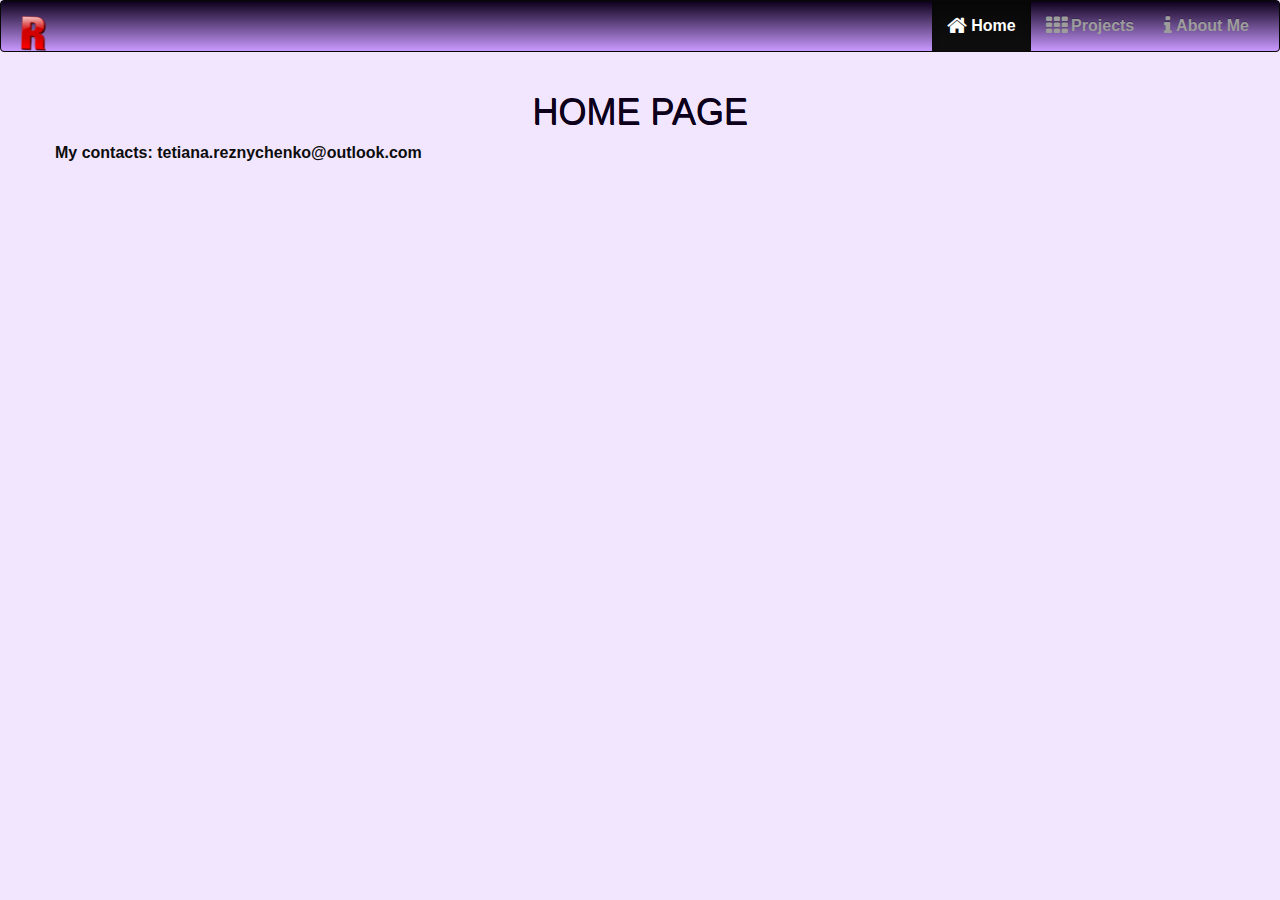
<file: index.html>
<!DOCTYPE html>
<html lang="en">

<head>
    <meta charset="utf-8">
    <meta name="viewport" content="width=device-width, initial-scale=1">
    <title>Home</title>
    <!-- CSS Section -->
    <link rel="stylesheet" href="Content/css/bootstrap.min.css">
    <link rel="stylesheet" href="Content/css/bootstrap-theme.min.css">
    <link rel="stylesheet" href="Content/css/font-awesome.min.css">
    <link rel="stylesheet" href="Content/app.css">
</head>

<body>

    <nav class="navbar navbar-inverse">
        <div class="container-fluid">
            <!-- Brand and toggle get grouped for better mobile display -->
            <div class="navbar-header">
                <button type="button" class="navbar-toggle collapsed" data-toggle="collapse" data-target="#bs-example-navbar-collapse-1"
                    aria-expanded="false">
        <span class="sr-only">Toggle navigation</span>
        <span class="icon-bar"></span>
        <span class="icon-bar"></span>
        <span class="icon-bar"></span>
      </button>
                <a class="navbar-brand" href="index.html"><img src="Images/r.png" alt="logo" width="35px" height="35px"/></a>
            </div>
            <!-- Collect the nav links, forms, and other content for toggling -->
            <div class="collapse navbar-collapse" id="bs-example-navbar-collapse-1">
                <ul class="nav navbar-nav navbar-right">
                    <li class="active"><a href="index.html"><i class="fa fa-home fa-lg"></i> Home</a></li>
                    <li><a href="projects.html"><i class="fa fa-th fa-lg"></i> Projects</a></li>
                    <li><a href="about.html"><i class="fa fa-info fa-lg"></i> About Me</a></li>
                </ul>
            </div>
            <!-- /.navbar-collapse -->
        </div>
        <!-- /.container-fluid -->
    </nav>

    <div class="container">
        <div class="row">
            <h1>HOME PAGE</h1>

            <p id="paragraphOne">
            </p>

        </div>
    </div>




    <!-- JavaScript Section -->
    <script src="Scripts/jquery-2.2.4.min.js"></script>
    <script src="Scripts/bootstrap.min.js"></script>
    <script src="Scripts/app.js"></script>
</body>

</html>
</file>
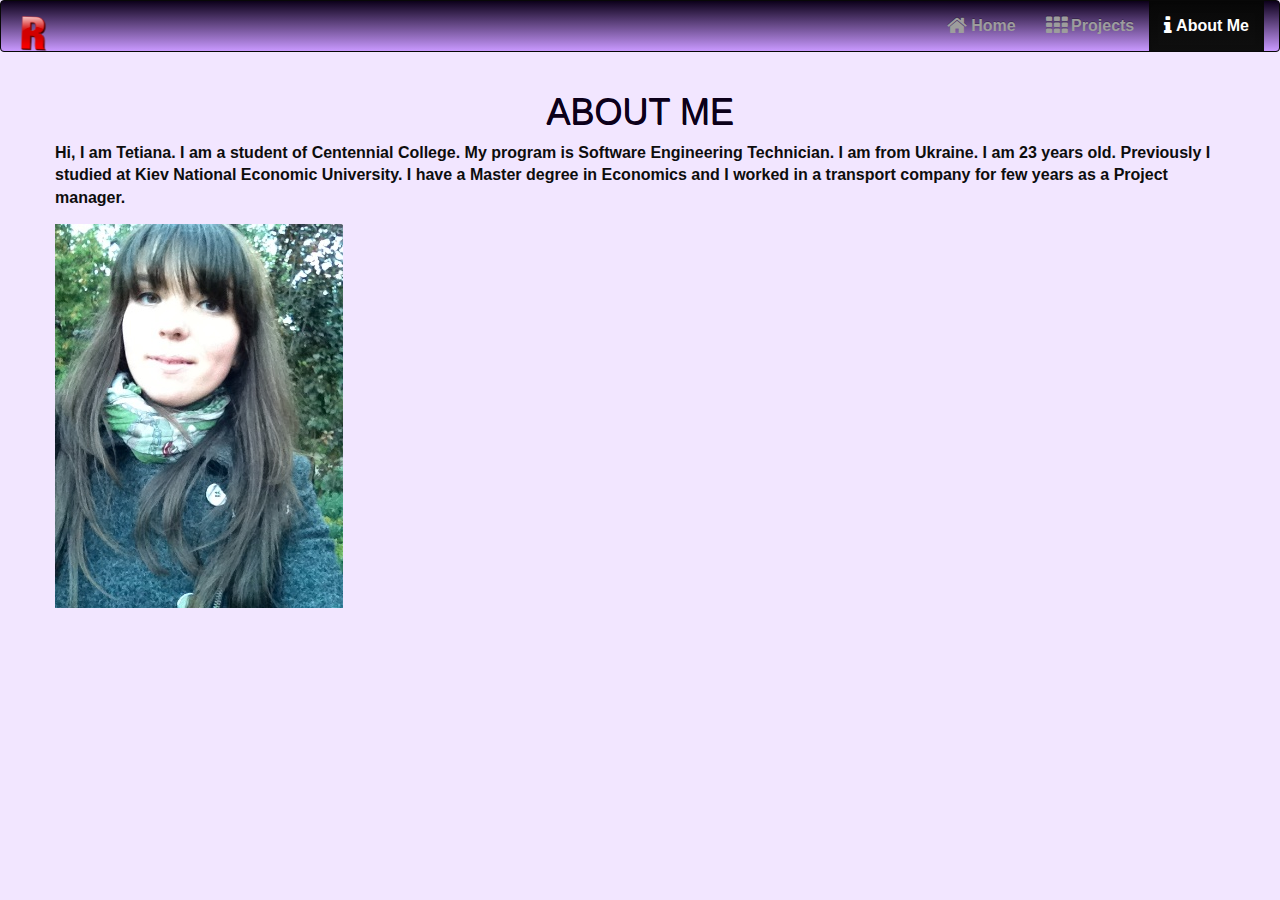
<file: about.html>
<!DOCTYPE html>
<html lang="en">

<head>
    <meta charset="utf-8">
    <meta name="viewport" content="width=device-width, initial-scale=1">
    <title>About Me</title>
    <!-- CSS Section -->
    <link rel="stylesheet" href="Content/css/bootstrap.min.css">
    <link rel="stylesheet" href="Content/css/bootstrap-theme.min.css">
    <link rel="stylesheet" href="Content/css/font-awesome.min.css">
    <link rel="stylesheet" href="Content/app.css">
</head>

<body>

    <nav class="navbar navbar-inverse">
        <div class="container-fluid">
            <!-- Brand and toggle get grouped for better mobile display -->
            <div class="navbar-header">
                <button type="button" class="navbar-toggle collapsed" data-toggle="collapse" data-target="#bs-example-navbar-collapse-1"
                    aria-expanded="false">
        <span class="sr-only">Toggle navigation</span>
        <span class="icon-bar"></span>
        <span class="icon-bar"></span>
        <span class="icon-bar"></span>
      </button>
                <a class="navbar-brand" href="index.html"><img src="Images/r.png" alt="logo" width="35px" height="35px"/></a>
            </div>
            <!-- Collect the nav links, forms, and other content for toggling -->
            <div class="collapse navbar-collapse" id="bs-example-navbar-collapse-1">
                <ul class="nav navbar-nav navbar-right">
                    <li><a href="index.html"><i class="fa fa-home fa-lg"></i> Home</a></li>
                    <li><a href="projects.html"><i class="fa fa-th fa-lg"></i> Projects</a></li>
                    <li class="active"><a href="about.html"><i class="fa fa-info fa-lg"></i> About Me</a></li>
                </ul>
            </div>
            <!-- /.navbar-collapse -->
        </div>
        <!-- /.container-fluid -->
    </nav>

    <div class="container">
        <div class="row">
            <h1>ABOUT ME</h1>

            <p id="paragraphThree">


            </p>
            <img src="Images/1.JPG" alt="me" class="photo"/>
        </div>
    </div>




    <!-- JavaScript Section -->
    <script src="Scripts/jquery-2.2.4.min.js"></script>
    <script src="Scripts/bootstrap.min.js"></script>
    <script src="Scripts/app.js"></script>
</body>

</html>
</file>
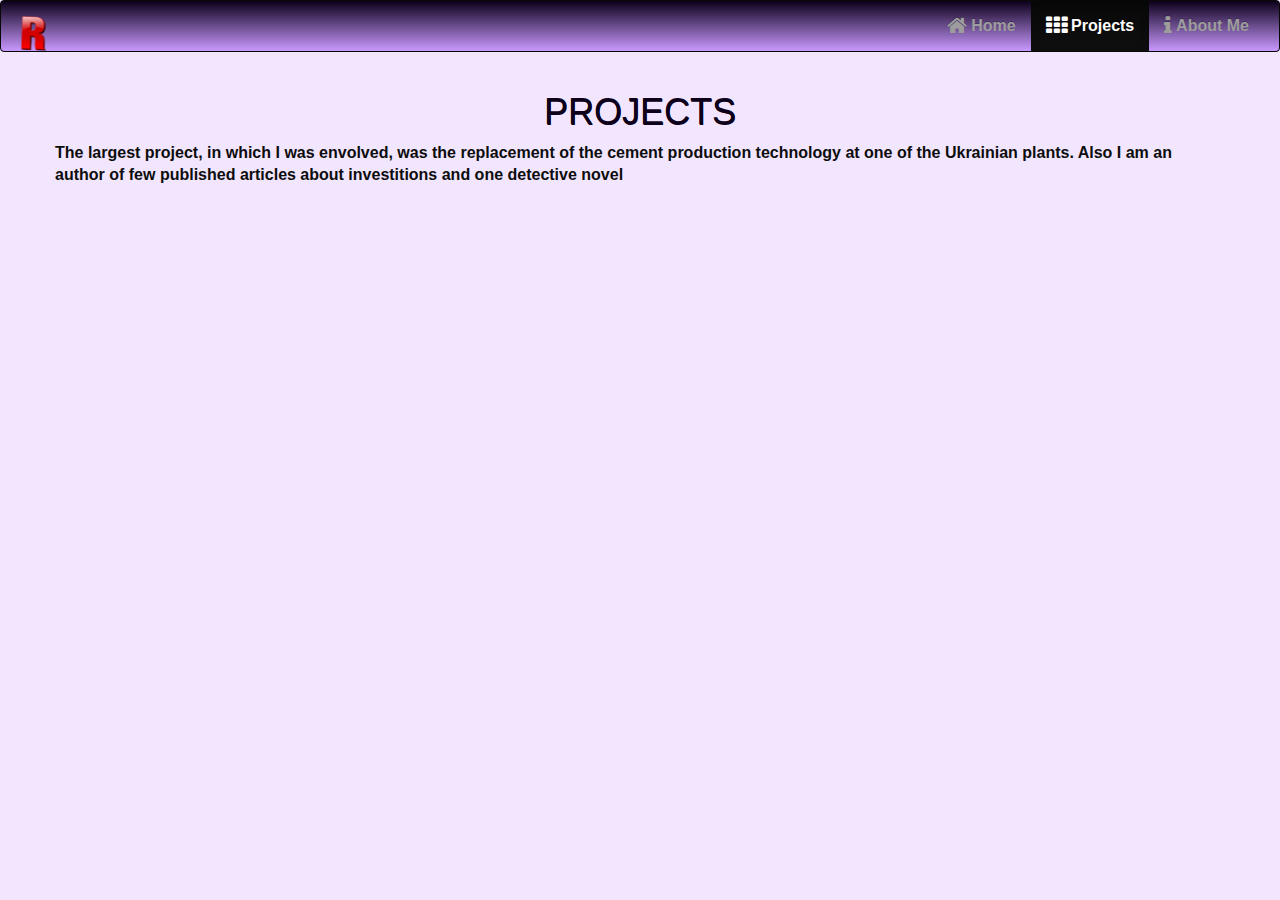
<file: projects.html>
<!DOCTYPE html>
<html lang="en">

<head>
    <meta charset="utf-8">
    <meta name="viewport" content="width=device-width, initial-scale=1">
    <title>Projects</title>
    <!-- CSS Section -->
    <link rel="stylesheet" href="Content/css/bootstrap.min.css">
    <link rel="stylesheet" href="Content/css/bootstrap-theme.min.css">
    <link rel="stylesheet" href="Content/css/font-awesome.min.css">
    <link rel="stylesheet" href="Content/app.css">
</head>

<body>

    <nav class="navbar navbar-inverse">
        <div class="container-fluid">
            <!-- Brand and toggle get grouped for better mobile display -->
            <div class="navbar-header">
                <button type="button" class="navbar-toggle collapsed" data-toggle="collapse" data-target="#bs-example-navbar-collapse-1"
                    aria-expanded="false">
        <span class="sr-only">Toggle navigation</span>
        <span class="icon-bar"></span>
        <span class="icon-bar"></span>
        <span class="icon-bar"></span>
      </button>
                <a class="navbar-brand" href="index.html"><img src="Images/r.png" alt="logo" width="35px" height="35px"/></a>
            </div>
            <!-- Collect the nav links, forms, and other content for toggling -->
            <div class="collapse navbar-collapse" id="bs-example-navbar-collapse-1">
                <ul class="nav navbar-nav navbar-right">
                    <li><a href="index.html"><i class="fa fa-home fa-lg"></i> Home</a></li>
                    <li class="active"><a href="projects.html"><i class="fa fa-th fa-lg"></i> Projects</a></li>
                    <li><a href="about.html"><i class="fa fa-info fa-lg"></i> About Me</a></li>
                </ul>
            </div>
            <!-- /.navbar-collapse -->
        </div>
        <!-- /.container-fluid -->
    </nav>

    <div class="container">
        <div class="row">
            <h1>PROJECTS</h1>

            <p id="paragraphTwo">


            </p>
        </div>
    </div>




    <!-- JavaScript Section -->
    <script src="Scripts/jquery-2.2.4.min.js"></script>
    <script src="Scripts/bootstrap.min.js"></script>
    <script src="Scripts/app.js"></script>
</body>
</file>
<file: Content/app.css>
/* custom css goes here */
.navbar {

    background-color: #330066;
    background-image:  linear-gradient(#0c001a, #c999ff);
}
   

h1{
	text-shadow:0.5px 0.5px 0.5px;
    text-align:center; 
    color:#0c001a;
}

body{
	 background:  #f2e6ff; 
	 color: #0d0d0d; 	
	 font-weight:bold;
     font-size:16px; 
     margin-left: auto;
     margin-right: auto;
}
.photo{
    float:left;
    margin: 4px 10px 2px 0px;
}
</file>
